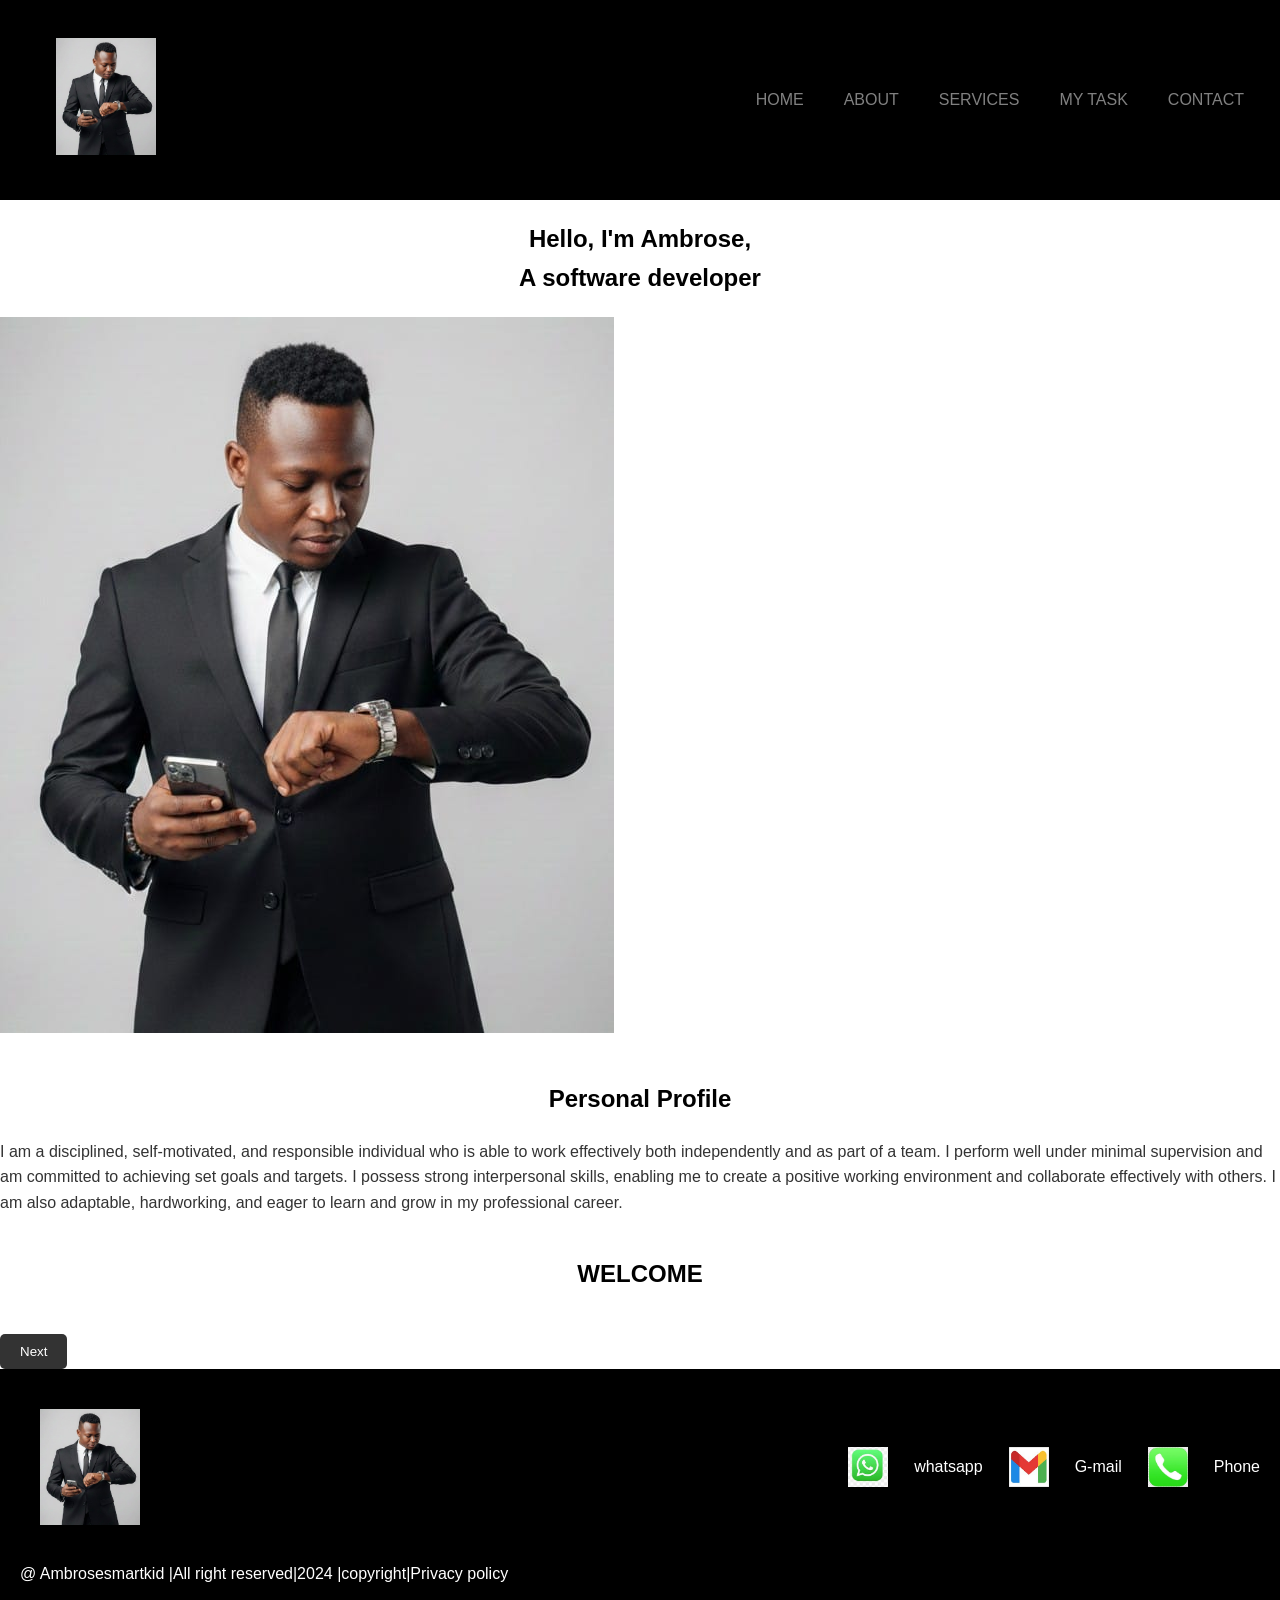
<file: index.html>
<!DOCTYPE html>
<html lang="en">
<head>
    <meta charset="UTF-8">
    <meta name="viewport" content="width=device-width, initial-scale=1.0">
    <link rel="stylesheet" href="smartkid.css">
    <link rel="icon" type="image/png" sizes="32x32" href="smartkid.jpg">
    <title>Ambrosesmartkid/portifolio/home</title>
</head>
<body >
        <!--------header file-->
<header id="heading">
 <div id="logo">
    <a href="index.html">
        <img  src="smartkid.jpg" alt="Logo">
    </a>
  </div>
    <nav id="contols">
        <a href="index.html">HOME</a>
        <a href="about.html">ABOUT</a>
        <a href="services.html">SERVICES</a>
        <a href="mytask.html">MY TASK</a>
        <a href="contact.html">CONTACT</a>
    </nav>
</header>
<section>
  <div class="home-content">
    <div id="rows">
        <div id="right-row">
            <h1 id="tab-titles">Hello, I'm <b>Ambrose</b>, <br> A software developer</h1>

        </div>
        <div id="left-row">
            <img src="smartkid.jpg" alt="  image">

        </div>
        

    </div>
  </div>
</section>

 <section id="education-section">
            <h2>Personal Profile</h2>
                    <p>I am a disciplined, self-motivated, and responsible individual who is able to work effectively both independently and as part of a team. I perform well under minimal supervision and am committed to achieving set goals and targets. I possess strong interpersonal skills, enabling me to create a positive working environment and collaborate effectively with others. I am also adaptable, hardworking, and eager to learn and grow in my professional career.</p>
                </div>
            </div>
        </section>

<section>
  <div>
    <h1 id="welcome-message">WELCOME</h1>
  </div>
        
</section>
<div id="next-button-home">
  <a href="about.html" > <button>Next</button></a>

</div>


<!-------footer-->
<footer>
 <div class="footer">
  <div id="logo">
        <img  src="smartkid.jpg" alt="Logo">
  </div>
    <div id="socials">
        <a href="https://wa.me/message/M42DZK4KZZZIF1"><img src="whatsapp2.jpg" alt="whatsapp icon"style="width: 40px; height: 40px;"></a>
        <p>whatsapp</p>
        <a href="mailto:www.ambrosedhasmartkid@gmail.com"><img src="gmail.jpg.png" alt="Gmail icon"style="width: 40px; height: 40px;"></a>
        <P>G-mail</P>
        <a href="tel:+254741241969"><img src="phone.icon.jpg" alt="phone icon"style="width: 40px; height: 40px;"></a>
        <p>Phone</p>
       
    </div>
  </div>
    <div id="copyright-message">
        <p>@ Ambrosesmartkid |All right reserved|2024 |copyright|Privacy policy</p>
    </div>
</footer>


    
</body>

</html>
</file>
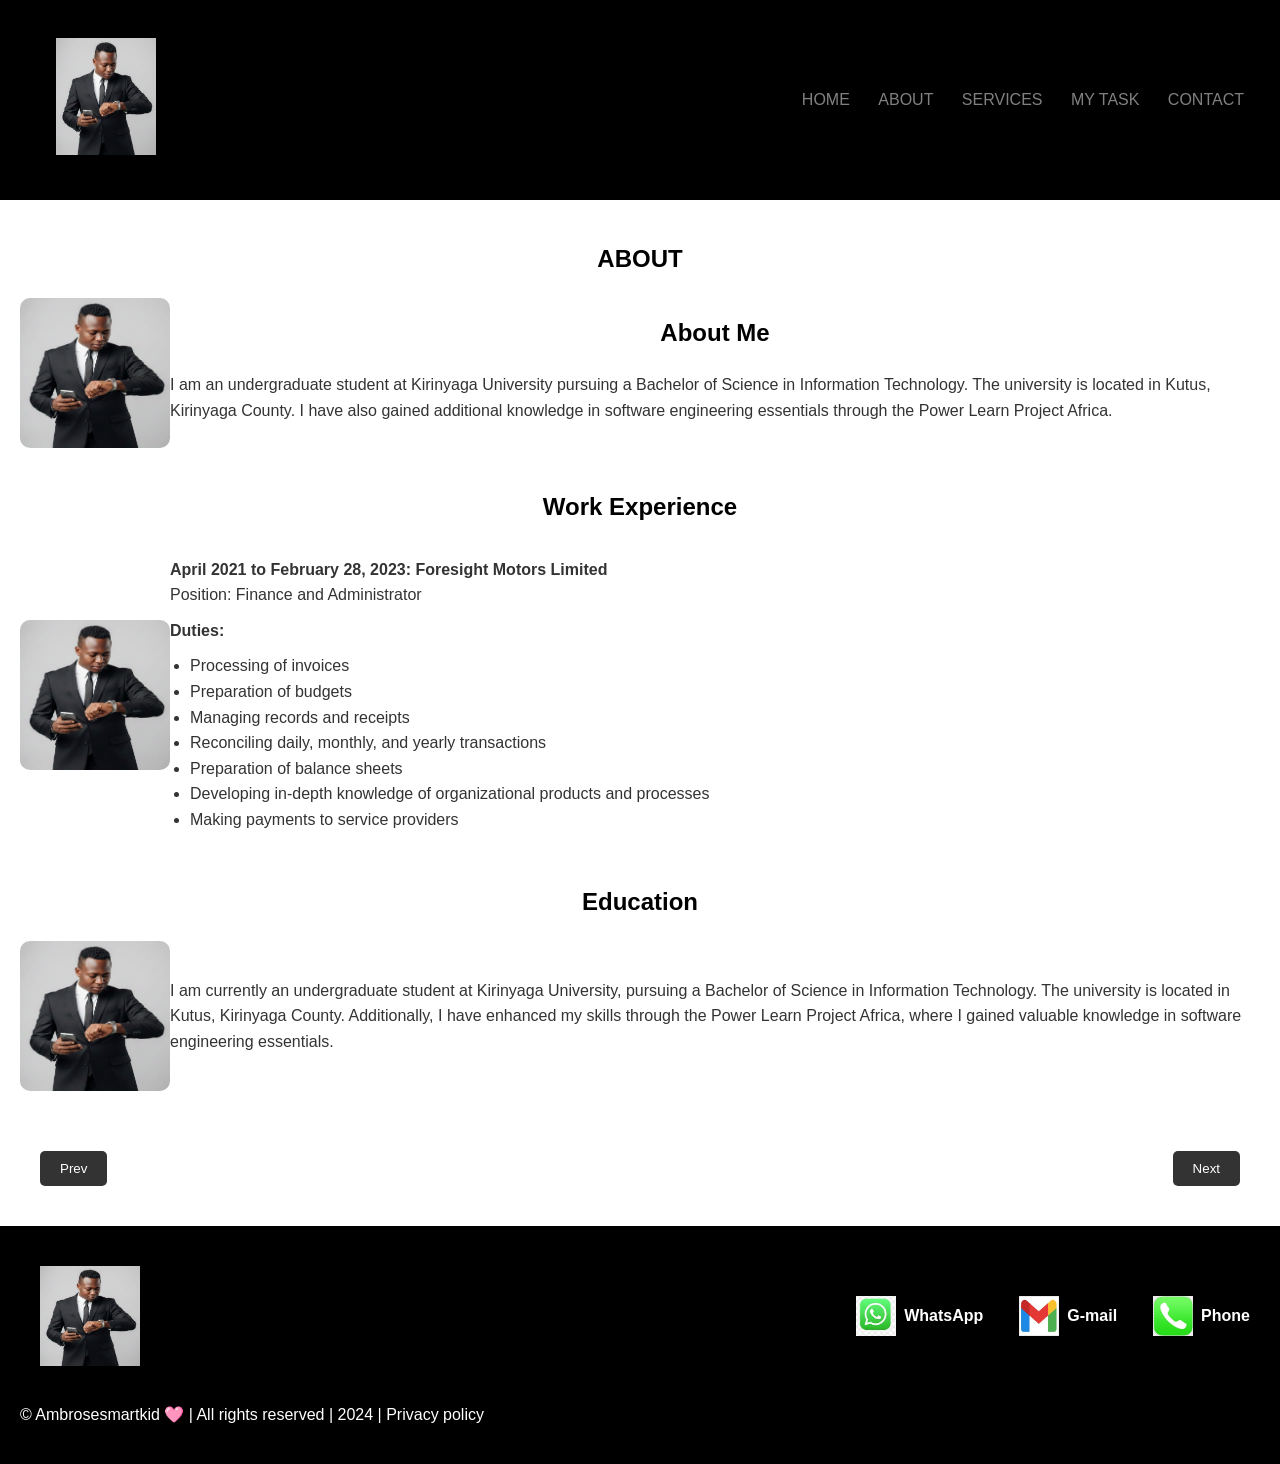
<file: about.html>
<!DOCTYPE html>
<html lang="en">
<head>
    <meta charset="UTF-8">
    <meta name="viewport" content="width=device-width, initial-scale=1.0">
    <link rel="stylesheet" href="smartkid.css">
    <link rel="stylesheet" href="https://cdnjs.cloudflare.com/ajax/libs/font-awesome/6.4.0/css/all.min.css" integrity="sha512-pKKg4XA6k9b247xakb0uY7z2sULR8gHmV2YMYB9MPQv8cMVpTOaYIZQk64C7x9qkMY2uG7jN1zMty6jS8UQZww==" crossorigin="anonymous" referrerpolicy="no-referrer" />
    <link rel="icon" type="image/png" sizes="32x32" href="images/smartkid.jpg">
    <title>About - Smart Kid Portfolio</title>
</head>
<body>
    <!-- Header Section -->
    <header id="heading">
        <div id="logo">
            <a href="Index.html">
                <img src="smartkid.jpg" alt="Smart Kid Logo">
            </a>
        </div>
        <nav id="controls">
            <a href="Index.html">HOME</a>
            <a href="about.html">ABOUT</a>
            <a href="services.html">SERVICES</a>
            <a href="mytask.html">MY TASK</a>
            <a href="contact.html">CONTACT</a>
        </nav>
    </header>

    <!-- Main Content -->
    <main>
        <section id="about-section">
            <h1>ABOUT</h1>
            <div class="content-block">
                <img src="smartkid.jpg" alt="Profile Image" class="profile-img">
                <div class="text-content">
                    <h2>About Me</h2>
                    <p>I am an undergraduate student at Kirinyaga University pursuing a Bachelor of Science in Information Technology. The university is located in Kutus, Kirinyaga County. I have also gained additional knowledge in software engineering essentials through the Power Learn Project Africa.</p>
                </div>
            </div>
        </section>

        <section id="experience-section">
            <h2>Work Experience</h2>
            <div class="content-block">
                <img src="smartkid.jpg" alt="Work Experience Image" class="section-img">
                <div class="text-content">
                    <p><strong>April 2021 to February 28, 2023: Foresight Motors Limited</strong><br>
                    Position: Finance and Administrator</p>
                    <p><strong>Duties:</strong></p>
                    <ul>
                        <li>Processing of invoices</li>
                        <li>Preparation of budgets</li>
                        <li>Managing records and receipts</li>
                        <li>Reconciling daily, monthly, and yearly transactions</li>
                        <li>Preparation of balance sheets</li>
                        <li>Developing in-depth knowledge of organizational products and processes</li>
                        <li>Making payments to service providers</li>
                    </ul>
                </div>
            </div>
        </section>

        <section id="education-section">
            <h2>Education</h2>
            <div class="content-block">
                <img src="smartkid.jpg" alt="Education Image" class="section-img">
                <div class="text-content">
                    <p>I am currently an undergraduate student at Kirinyaga University, pursuing a Bachelor of Science in Information Technology. The university is located in Kutus, Kirinyaga County. Additionally, I have enhanced my skills through the Power Learn Project Africa, where I gained valuable knowledge in software engineering essentials.</p>
                </div>
            </div>
        </section>

        <!-- Navigation Buttons -->
        <div class="buttons">
            <a href="Index.html" id="prev-button"><button>Prev</button></a>
            <a href="services.html" id="next-button"><button>Next</button></a>
        </div>
    </main>

    <!-- Footer Section -->
    <footer>
        <div class="footer">
            <div id="logo">
                <img src="smartkid.jpg" alt="Smart Kid Logo" style="width: 100px; height: 100px;">
            </div>
            <div id="socials">
                <a href="https://wa.me/message/M42DZK4KZZZIF1">
                    <img src="whatsapp2.jpg" alt="WhatsApp Icon" style="width: 40px; height: 40px;">
                    <span>WhatsApp</span>
                </a>
                <a href="mailto:ambrosedhasmartkid@gmail.com">
                    <img src="gmail.jpg.png" alt="Gmail Icon" style="width: 40px; height: 40px;">
                    <span>G-mail</span>
                </a>
                <a href="tel:+254700000000">
                    <img src="phone.icon.jpg" alt="Phone Icon" style="width: 40px; height: 40px;">
                    <span>Phone</span>
                </a>
            </div>
        </div>
        <div id="copyright-message">
            <p>&copy; Ambrosesmartkid 🩷 | All rights reserved | 2024 | Privacy policy</p>
        </div>
    </footer>
</body>
</html>
</file>
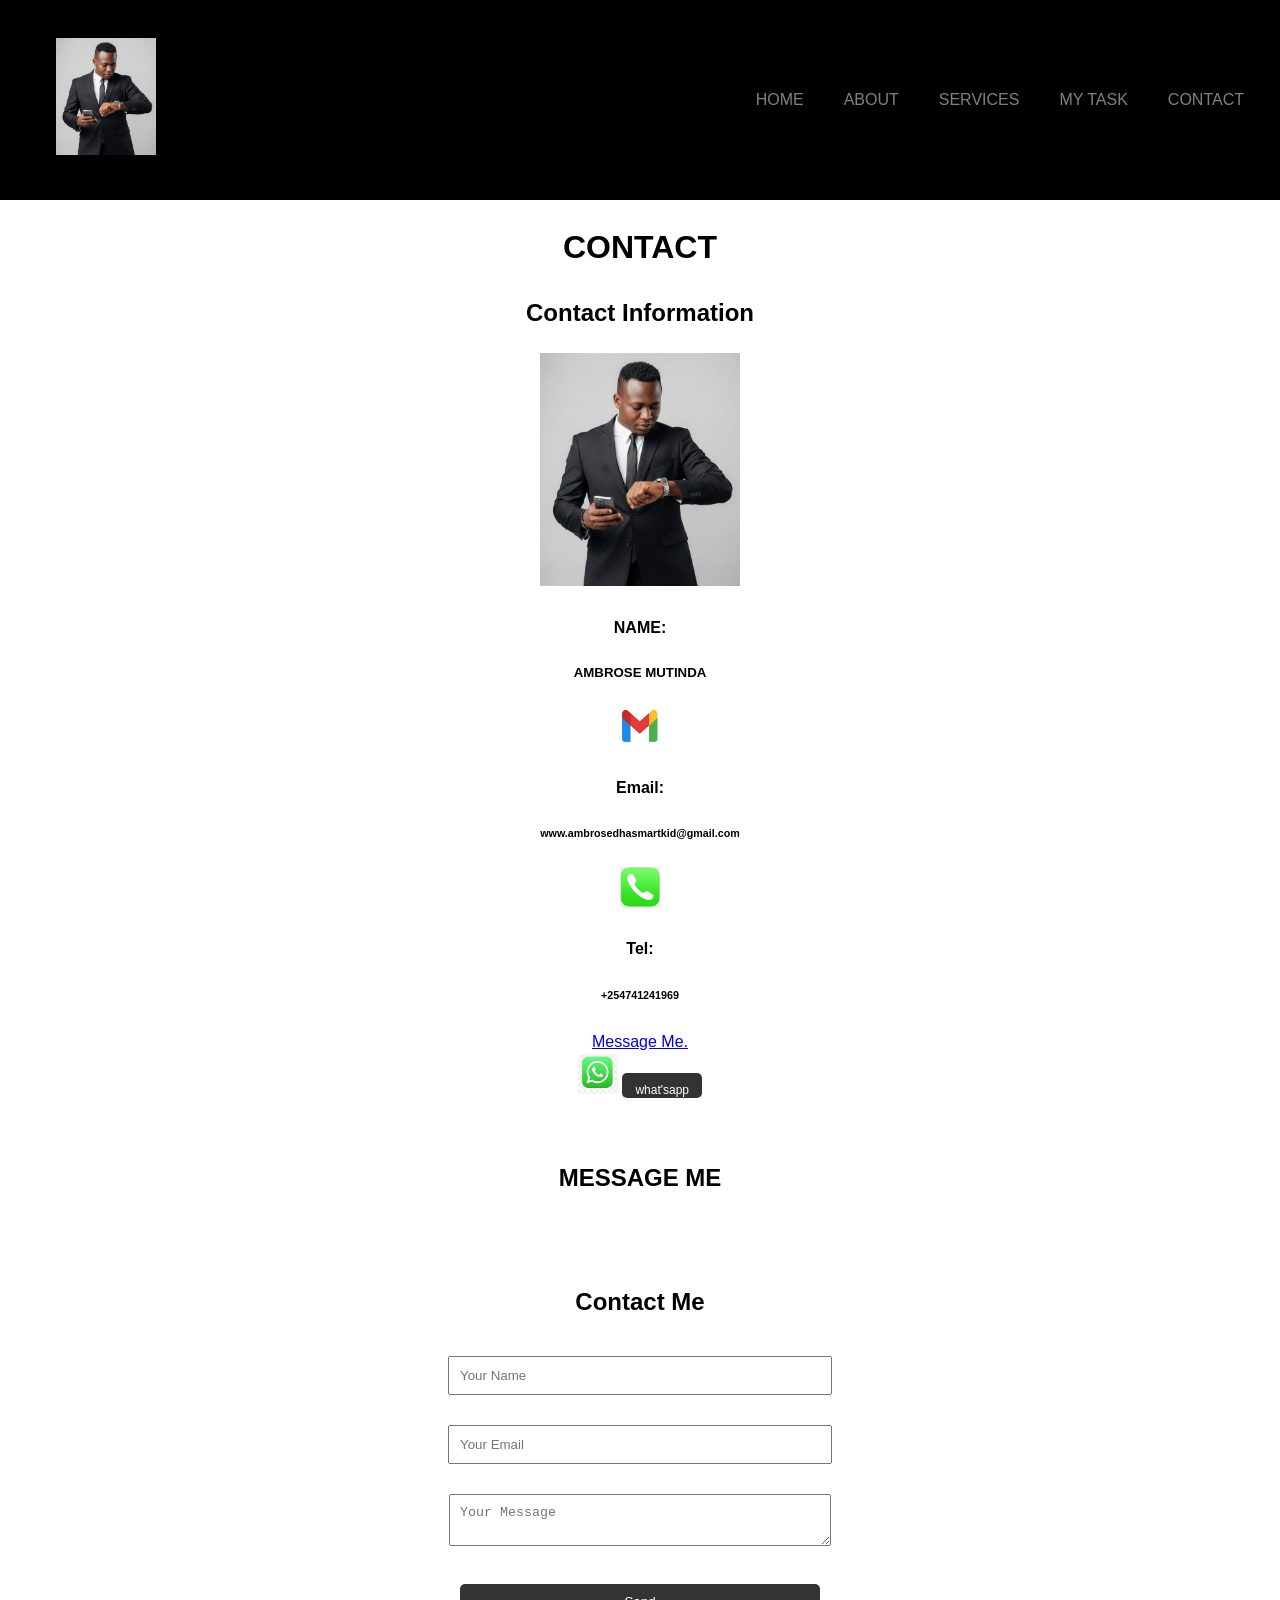
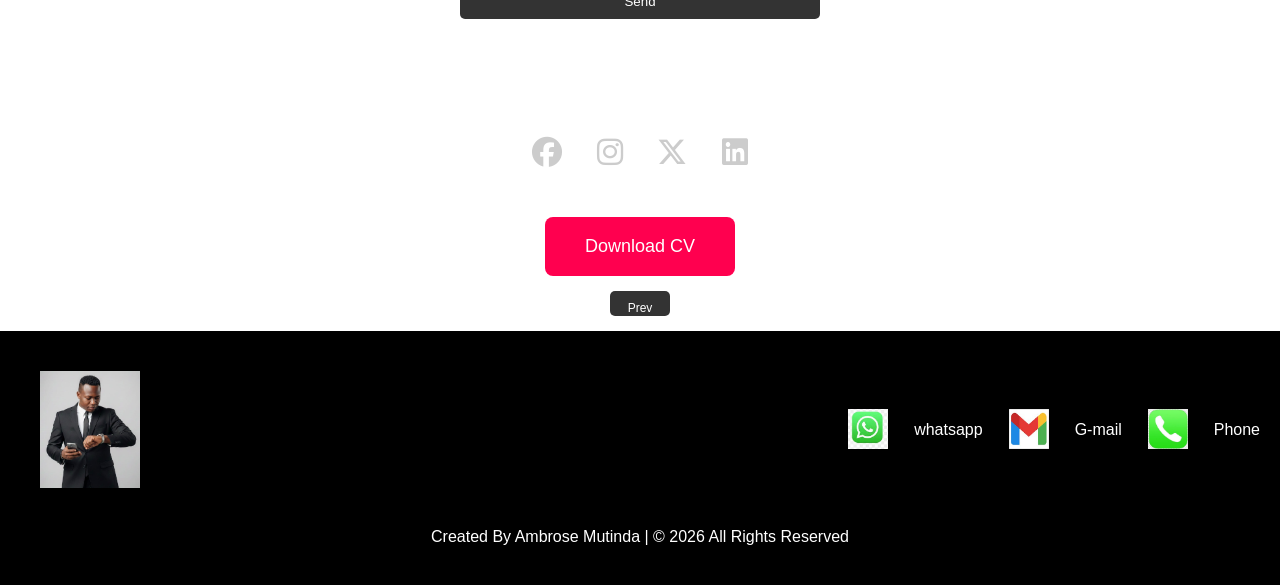
<file: contact.html>
<!DOCTYPE html>
<html lang="en">
<head>
    <meta charset="UTF-8">
    <meta name="viewport" content="width=device-width, initial-scale=1.0">
    <link rel="stylesheet" href="smartkid.css">
    <link rel="icon" type="image/png" sizes="32x32" href="smartkid.jpg">
    <title>CONTACT</title>
</head>
<body>
            <!--------header file-->
<header id="heading">
 <div id="logo">
    <a href="index.html">
        <img  src="smartkid.jpg" alt="Logo">
    </a>
  </div>
    <nav id="contols">
        <a href="index.html">HOME</a>
        <a href="about.html">ABOUT</a>
        <a href="services.html">SERVICES</a>
        <a href="mytask.html">MY TASK</a>
        <a href="contact.html">CONTACT</a>
    </nav>
</header>


<div id="rows">
        <div id="right-row">
            <h1 id="tab-titles1">CONTACT</h1>
        </div>

    </div>

    <section class="contact-details">
    <div>
        <h1>Contact Information</h1>
    </div>
    <div>
        <img id="Ambrose-passport" src="smartkid.jpg" alt="">
        <h4>NAME:</h4>
        <h5>AMBROSE MUTINDA</h5>
    </div>
    <div>
        <img src="gmail.jpg.png" alt=""style="width: 40px; height: 40px;">
        <h4>Email:</h4>
        <h6>www.ambrosedhasmartkid@gmail.com</h6>
    </div>
    <div>
        <img src="phone.icon.jpg" alt=""style="width: 40px; height: 40px;">
        <h4>Tel:</h4>
        <h6>+254741241969</h6>
    </div>
    <div id="whatapp-button">
        <a href="https://wa.me/message/M42DZK4KZZZIF1">Message Me.</a> <br>
        <img src="whatsapp2.jpg" alt=""style="width: 40px; height: 40px;">
        <a href="https://wa.me/message/M42DZK4KZZZIF1"><button style="width: 80px; height: 25px; font-size: 12px;">what'sapp</button></a>
        

    </div><br>

    <div id="rows">
        <div id="right-row">
            <h2 id="tab-titles1">MESSAGE ME</h2>
        </div><br>
       <?php
// 1️⃣ PHP: Connect to database (server-side communication)
$conn = mysqli_connect("localhost", "root", "", "mydatabase");

// 2️⃣ Handle form submission (HTTP POST request)
if ($_SERVER["REQUEST_METHOD"] == "POST") {
    $name = $_POST['name'];         // client sends data
    $email = $_POST['email'];
    $message = $_POST['message'];

    // SQL: store data in database (server-side storage)
    $sql = "INSERT INTO contacts (name, email, message) VALUES ('$name', '$email', '$message')";
    mysqli_query($conn, $sql);

    $status = "Message sent successfully!";
}
?>

<!DOCTYPE html>
<html>
<head>
    <title>Contact Me</title>
    <!-- 3️⃣ CSS: styling -->
    <style>
        body { font-family: Arial; background: #f2f2f2; }
        form { width: 400px; margin: auto; padding: 20px; background: white; border-radius: 10px; }
        input, textarea, button { width: 90%; margin: 15px 0; padding: 10px; }
        h2 { text-align: center; }
        p.status { color: green; text-align: center; }
    </style>
</head>
<body>

<!-- 4️⃣ HTML: form (client-side) -->
<form method="POST" action="">
    <h2>Contact Me</h2>

    <input type="text" name="name" placeholder="Your Name" required>
    <input type="email" name="email" placeholder="Your Email" required>
    <textarea name="message" placeholder="Your Message" required></textarea>
    <button type="submit">Send</button>

    <!-- Display server response (HTTP response) -->
    
</form>

</body>
</html>
</br>  
    

    </section>




<!DOCTYPE html>
<html lang="en">
<head>
<meta charset="UTF-8">
<meta name="viewport" content="width=device-width, initial-scale=1.0">

<!-- Font Awesome (for icons) -->
<link rel="stylesheet" href="https://cdnjs.cloudflare.com/ajax/libs/font-awesome/6.5.0/css/all.min.css">

<title>Contact Section</title>

<style>
body {
    background-color: white;
    font-family: Arial, sans-serif;
    text-align: center;
    color: black;
}

/* Social icons */
.social-icons {
    margin-top: 50px;
}

.social-icons a {
    color: #ccc;
    font-size: 30px;
    margin: 0 15px;
    transition: 0.3s;
}

.social-icons a:hover {
    color: #ff004f;
}

/* Download button */
.btn {
    display: inline-block;
    margin-top: 40px;
    padding: 15px 40px;
    background: #ff004f;
    color: white;
    border-radius: 8px;
    text-decoration: none;
    font-size: 18px;
    transition: 0.3s;
}

.btn:hover {
    background: #e60045;
}
</style>

</head>

<body>

<!-- Social Icons -->
<div class="social-icons">
    <a href="#"><i class="fab fa-facebook"></i></a>
    <a href="#"><i class="fab fa-instagram"></i></a>
    <a href="#"><i class="fab fa-x-twitter"></i></a>
    <a href="#"><i class="fab fa-linkedin"></i></a>
</div>

<!-- Download Button -->
<a href="Ambrose CV.pdf" download class="btn">Download CV</a>





    <div  id="Prev-button-contact">
        <a href="mytask.html"> <button style="width: 60px; height: 25px; font-size: 12px; nav-left;">Prev</button></a>
    </div>
    

    


<footer>
 <div class="footer">
  <div id="logo">
        <img  src="smartkid.jpg" alt="Logo">
  </div>
    <div id="socials">
        <a href="https://wa.me/message/M42DZK4KZZZIF1"><img src="whatsapp2.jpg" alt="whatsapp icon"style="width: 40px; height: 40px;"></a>
        <p>whatsapp</p>
        <a href="mailto:www.ambrosedhasmartkid@gmail.com"><img src="gmail.jpg.png" alt="Gmail icon"style="width: 40px; height: 40px;"></a>
        <P>G-mail</P>
        <a href="tel:+254741241969"><img src="phone.icon.jpg" alt="phone icon"style="width: 40px; height: 40px;"></a>
        <p>Phone</p>
       
    </div>
  </div>
    <div id="copyright-message">
        <p>Created By Ambrose Mutinda | © 2026 All Rights Reserved</p>
    </div>
</footer>
    
</body>

</html>
</file>
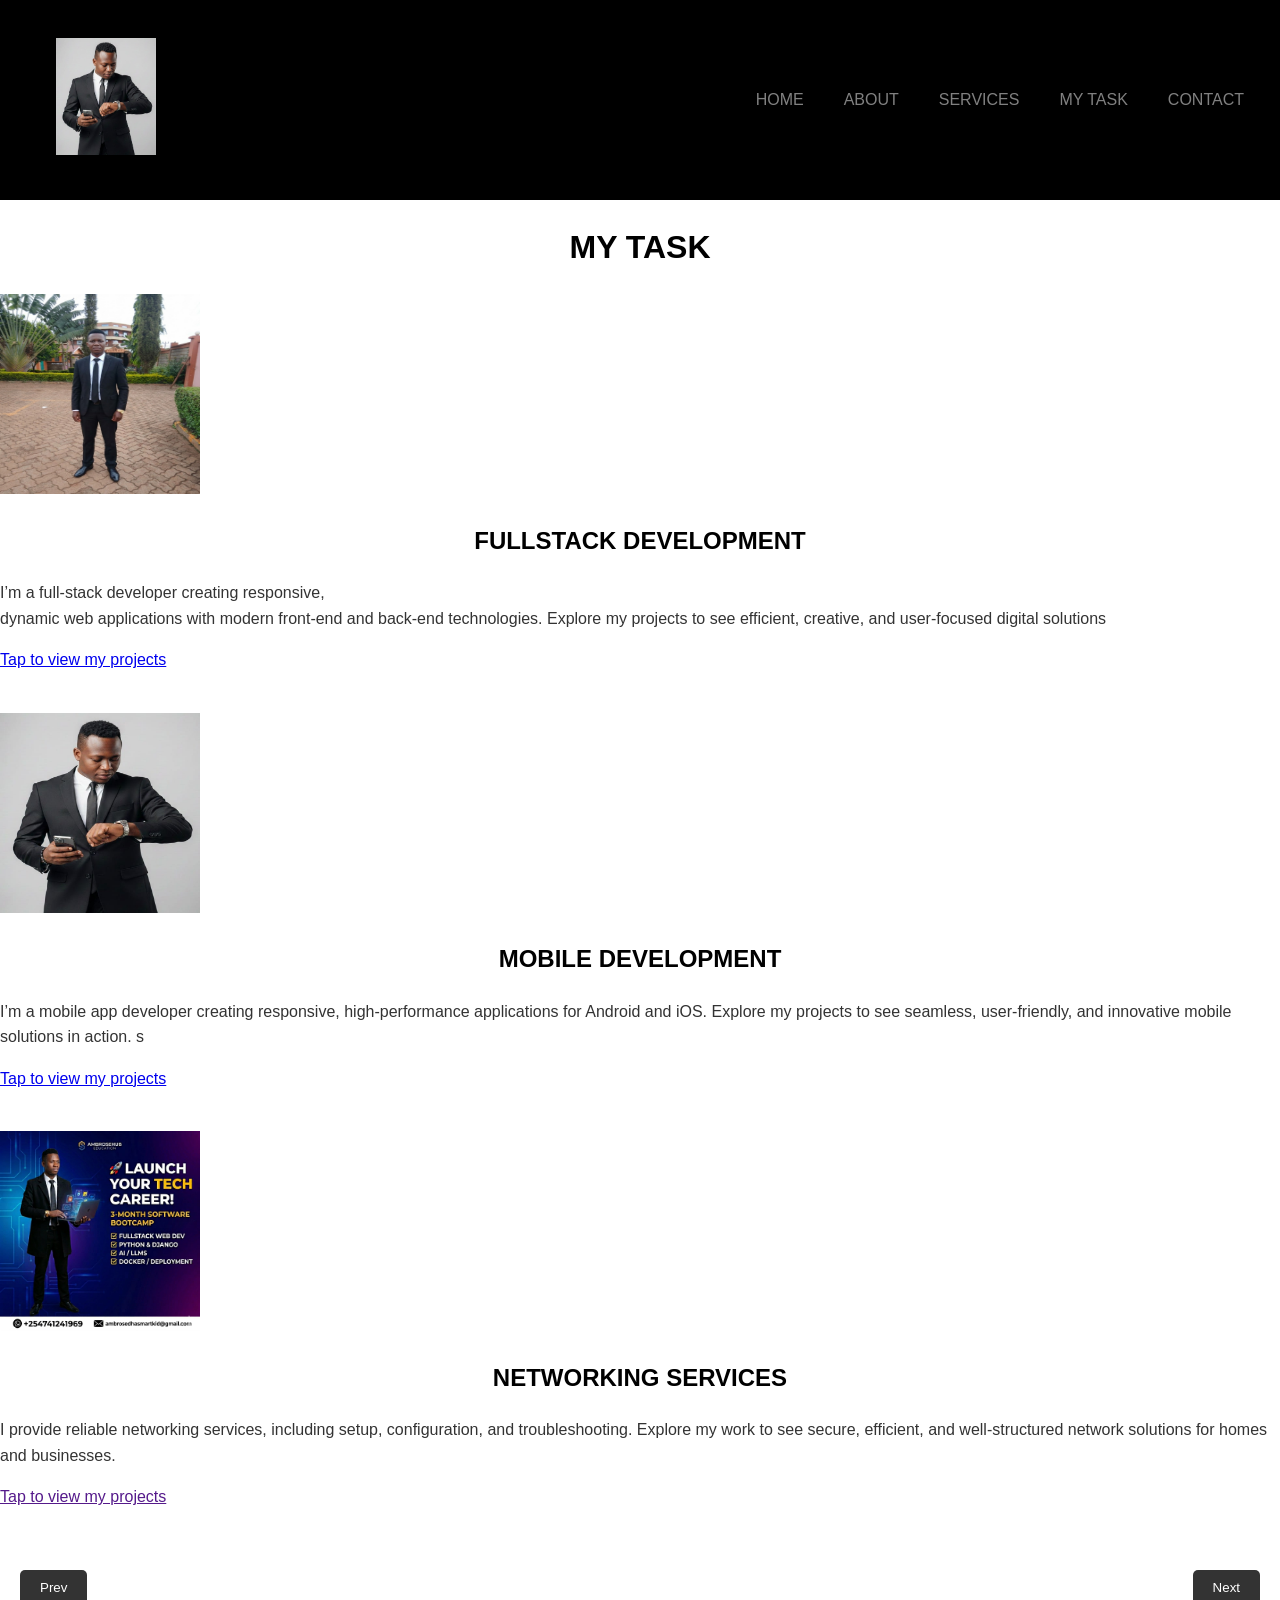
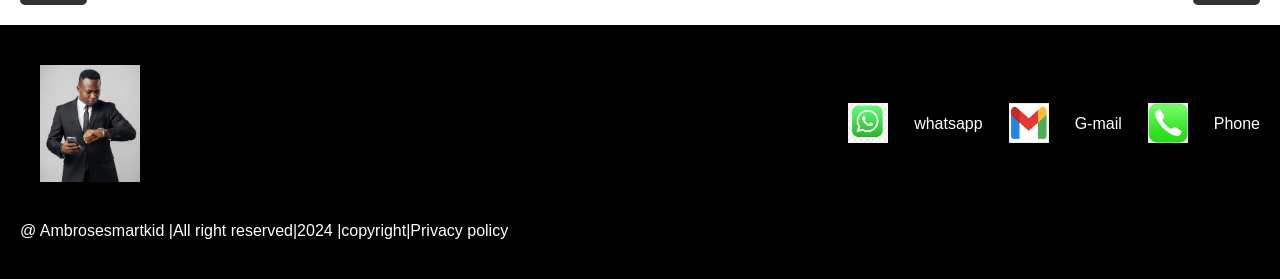
<file: mytask.html>
<!DOCTYPE html>
<html lang="en">
<head>
    <meta charset="UTF-8">
    <meta name="viewport" content="width=device-width, initial-scale=1.0">
    <link rel="stylesheet" href="smartkid.css">
    <link rel="icon" type="image/png" sizes="32x32" href="smartkid.jpg">
    <title>mywork</title>
</head>
<body>
        <!--------header file-->
<header id="heading">
 <div id="logo">
    <a href="index.html">
        <img  src="smartkid.jpg" alt="Logo">
    </a>
  </div>
    <nav id="contols">
        <a href="index.html">HOME</a>
        <a href="about.html">ABOUT</a>
        <a href="services.html">SERVICES</a>
        <a href="mytask.html">MY TASK</a>
        <a href="contact.html">CONTACT</a>
    </nav>
</header>



<div id="rows">
        <div id="right-row">
            <h1 id="tab-titles1">MY TASK</h1>
        </div>

    </div>





<section class="content">

    <section class="session1">
  <div>
    <div id="row2">
        <div id="right-column">
            <img src="Tinda.jpg" alt="fullstack image"style="width: 200px; height: 200px;">
            

        </div>
        <div id="left-column">
            <diV>
                <h2>FULLSTACK DEVELOPMENT</h2>
                <P>I’m a full-stack developer creating responsive, <br>
                     dynamic web applications with modern front-end and back-end technologies. Explore my projects to see efficient, creative, and user-focused digital solutions</P>
                <a href="https://icta.go.ke/">Tap to view my projects</a>
            </diV>
            

        </div>
        

    </div>
  </div>
</section>

  <section class="session2">
  <div>
    <div id="row2">
        <div id="right-column">
            <img src="smartkid.jpg" alt="work station image"style="width: 200px; height: 200px;">
            

        </div>
        <div id="left-column">
            <diV>
                <h2>MOBILE DEVELOPMENT</h2>
                <P>I’m a mobile app developer creating responsive, high-performance applications for Android and iOS. Explore my projects to see seamless, user-friendly, and innovative mobile solutions in action. s</P>
                <a href="https://www.iebc.or.ke">Tap to view my projects</a>
            </diV>
            

        </div>
        

    </div>
  </div>
</section>

<section class="session3">
  <div>
    <div id="row2">
        <div id="right-column">
            <img src="Ambro.jpeg" alt="networking services image"style="width: 200px; height: 200px;">
            

        </div>
        <div id="left-column">
            <diV>
                <h2>NETWORKING SERVICES</h2>
                <P>I provide reliable networking services, including setup, configuration, 
                    and troubleshooting. Explore my work to see secure, efficient,
                     and well-structured network solutions for homes and businesses. </P>
                     <a href="">Tap to view my projects</a>
            </diV>
            

        </div>
        

    </div>
  </div>
</section>



</section>



 <div class="buttons">
        <a href="services.html" id="Prev-button"> <button>Prev</button></a>
        <a href="contact.html" id="next-button"> <button>Next</button></a>
    </div>



<footer>
 <div class="footer">
  <div id="logo">
        <img  src="smartkid.jpg" alt="Logo">
  </div>
    <div id="socials">
        <a href="https://wa.me/message/M42DZK4KZZZIF1"><img src="whatsapp2.jpg" alt="whatsapp icon"style="width: 40px; height: 40px;"></a>
        <p>whatsapp</p>
        <a href="mailto:www.ambrosedhasmartkid@gmail.com"><img src="gmail.jpg.png" alt="Gmail icon"style="width: 40px; height: 40px;"></a>
        <P>G-mail</P>
        <a href="tel:+254741241969"><img src="phone.icon.jpg" alt="phone icon"style="width: 40px; height: 40px;"></a>
        <p>Phone</p>
       
    </div>
  </div>
    <div id="copyright-message">
        <p>@ Ambrosesmartkid |All right reserved|2024 |copyright|Privacy policy</p>
    </div>
</footer>
</body>

</html>
</file>
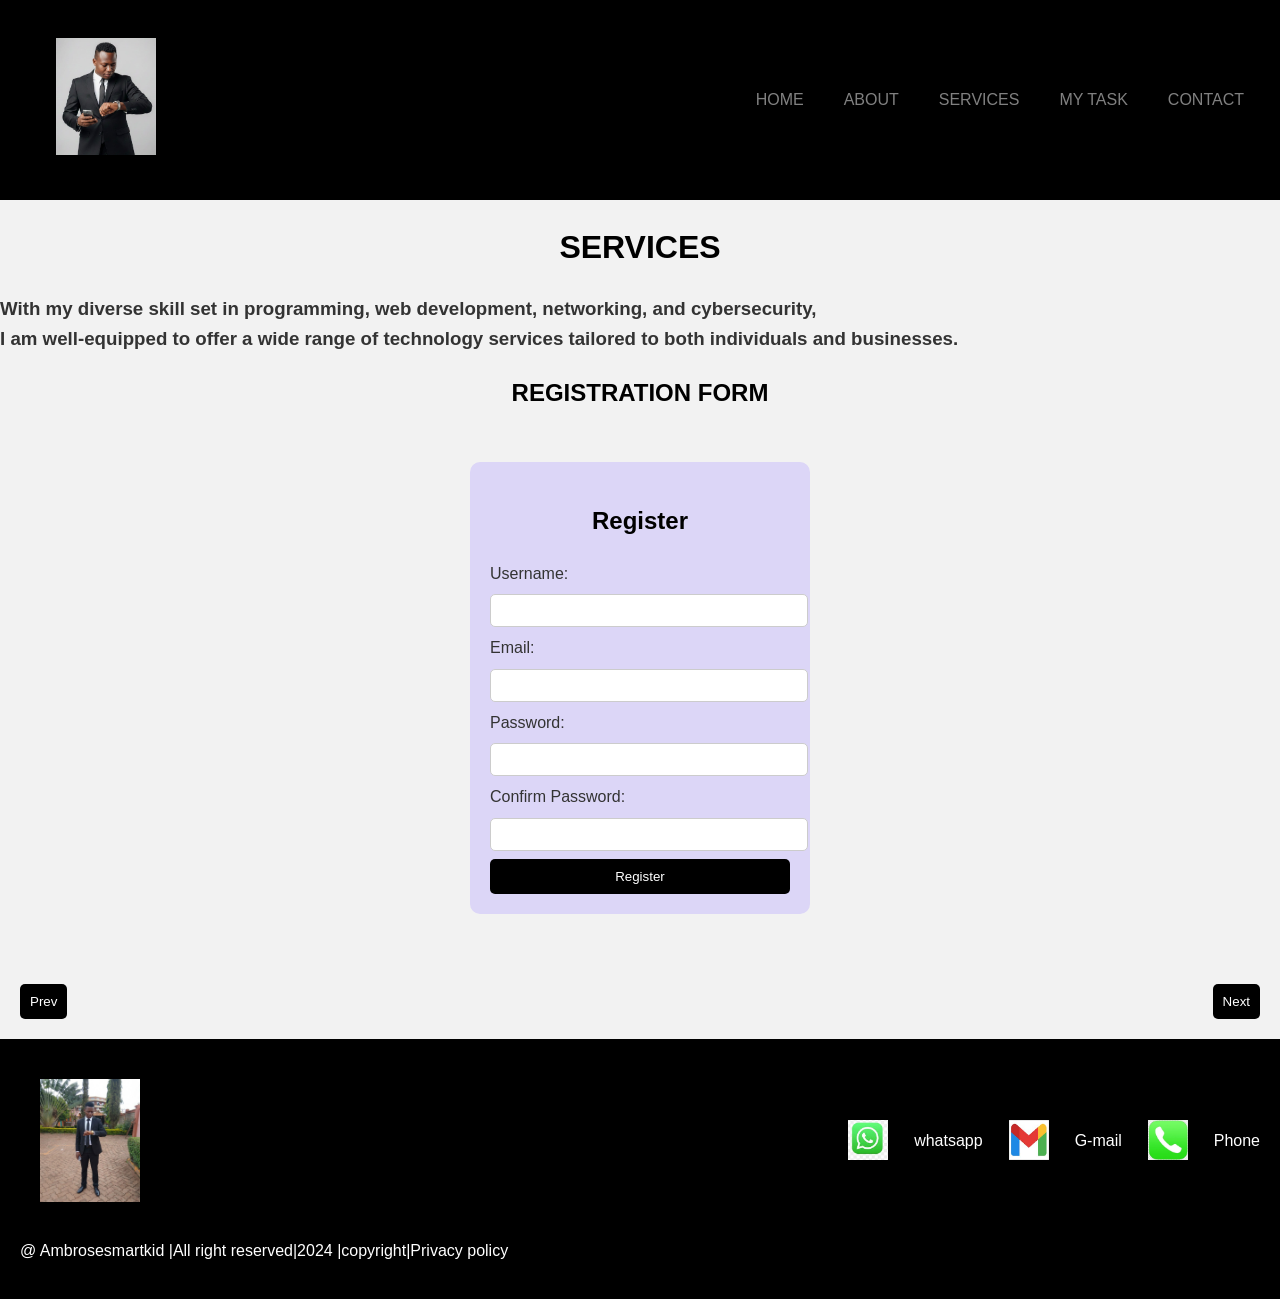
<file: services.html>
<!DOCTYPE html>
<html lang="en">
<head>
    <meta charset="UTF-8">
    <meta name="viewport" content="width=device-width, initial-scale=1.0">
    <link rel="stylesheet" href="smartkid.css">
    <link rel="icon" type="image/png" sizes="32x32" href="smartkid.jpg">
    <title>services</title>
</head>
<body>
            <!--------header file-->
<header id="heading">
 <div id="logo">
    <a href="index.html">
        <img  src="smartkid.jpg" alt="Logo">
    </a>
  </div>
    <nav id="contols">
        <a href="index.html">HOME</a>
        <a href="about.html">ABOUT</a>
        <a href="services.html">SERVICES</a>
        <a href="mytask.html">MY TASK</a>
        <a href="contact.html">CONTACT</a>
    </nav>
</header>

<div id="rows">
        <div id="right-row">
            <h1 id="tab-titles1">SERVICES</h1>
        </div>

    </div>


    <div id="content1">
        <h3>With my diverse skill set in programming, web development, networking, and cybersecurity, <br> I am well-equipped to offer a wide range of technology services tailored to both individuals and businesses. </h3>
    </div>


<div id="rows">
        <div id="right-row">
            <h2 id="tab-titles1">REGISTRATION FORM</h2>
        </div>

    <!DOCTYPE html>
<html>
<head>
    <title>Register Form</title>
    <style>
        body {
            font-family: Arial;
            background-color: #f2f2f2;
        }
        .container {
            width: 300px;
            margin: 50px auto;
            background: #dcd6f7;
            padding: 20px;
            border-radius: 10px;
        }
        h2 {
            text-align: center;
        }
        input {
            width: 100%;
            padding: 8px;
            margin: 8px 0;
            border: 1px solid #ccc;
            border-radius: 5px;
        }
        button {
            width: 100%;
            padding: 10px;
            background: black;
            color: white;
            border: none;
            border-radius: 5px;
        }
        .error {
            color: red;
            font-size: 12px;
        }
    </style>
</head>
<body>

<div class="container">
    <h2>Register</h2>

    <form onsubmit="return validateForm()">
        <label>Username:</label>
        <input type="text" id="username">
        <div id="userError" class="error"></div>

        <label>Email:</label>
        <input type="text" id="email">
        <div id="emailError" class="error"></div>

        <label>Password:</label>
        <input type="password" id="password">
        <div id="passError" class="error"></div>

        <label>Confirm Password:</label>
        <input type="password" id="confirmPassword">
        <div id="confirmError" class="error"></div>

        <button type="submit">Register</button>
    </form>
</div>

<script>
function validateForm() {
    let username = document.getElementById("username").value;
    let email = document.getElementById("email").value;
    let password = document.getElementById("password").value;
    let confirmPassword = document.getElementById("confirmPassword").value;

    let valid = true;

    // Username validation
    if (username === "") {
        document.getElementById("userError").innerText = "Username is required";
        valid = false;
    } else {
        document.getElementById("userError").innerText = "";
    }

    // Email validation
    let emailPattern = /^[^ ]+@[^ ]+\.[a-z]{2,3}$/;
    if (!email.match(emailPattern)) {
        document.getElementById("emailError").innerText = "Enter a valid email";
        valid = false;
    } else {
        document.getElementById("emailError").innerText = "";
    }

    // Password validation
    if (password.length < 6) {
        document.getElementById("passError").innerText = "Password must be at least 6 characters";
        valid = false;
    } else {
        document.getElementById("passError").innerText = "";
    }

    // Confirm password validation
    if (password !== confirmPassword) {
        document.getElementById("confirmError").innerText = "Passwords do not match";
        valid = false;
    } else {
        document.getElementById("confirmError").innerText = "";
    }

    return valid;
}
</script>

</body>
</html>








    <div class="buttons">
        <a href="about.html" id="Prev-button"> <button>Prev</button></a>
        <a href="mywork.html" id="next-button"> <button>Next</button></a>
    </div>



<footer>
 <div class="footer">
  <div id="logo">
        <img  src="Mega.jpeg" alt="Logo">
  </div>
    <div id="socials">
        <a href="https://wa.me/message/M42DZK4KZZZIF1"><img src="whatsapp2.jpg" alt="whatsapp icon"style="width: 40px; height: 40px;"></a>
        <p>whatsapp</p>
        <a href="mailto:www.ambrosedhasmartkid@gmail.com"><img src="gmail.jpg.png" alt="Gmail icon"style="width: 40px; height: 40px;"></a>
        <P>G-mail</P>
        <a href="tel:+254741241969"><img src="phone.icon.jpg" alt="phone icon"style="width: 40px; height: 40px;"></a>
        <p>Phone</p>
       
    </div>
  </div>
    <div id="copyright-message">
        <p>@ Ambrosesmartkid |All right reserved|2024 |copyright|Privacy policy</p>
    </div>
</footer>
    
</body>

</html>
</file>
<file: smartkid.css>
/* Global Styles */
body {
    font-family: Arial, sans-serif;
    margin: 0;
    padding: 0;
    line-height: 1.6;
    color: #333;
}

/* Header Styles */
#logo {
    display: flex;
    padding: 20px;
    zoom: 100%; /* Adjusted for better visibility */
}

#logo img {
    width: 100px;
    height: auto;
}

header {
    background-color: black;
    padding: 10px 24px;
    position: sticky;
    top: 0;
    z-index: 10;
}

#heading {
    display: flex;
    align-items: center;
    justify-content: space-between;
    gap: 1rem;
}

#contols {
    display: flex;
    gap: 1rem;
    flex-wrap: wrap;
    align-items: center;
}

#heading a,
#contols a {
    text-decoration: none;
    color: grey;
    margin: 0;
    padding: 8px 12px;
    transition: 0.2s;
}

#heading a:hover,
#contols a:hover {
    color: white;
    background: rgba(255,255,255,0.05);
    border-radius: 6px;
}

/* Contact Styles */
#Ambrose-passport {
    width: 200px;
    height: auto;
}

/* Main Content Styles */
main {
    padding: 20px;
}

section {
    margin-bottom: 40px;
}

.contact-details {
    text-align: center;
}

h1, h2 {
    color: #000;
    text-align: center;
}

.content-block {
    display: flex;
    align-items: center;
    margin-bottom: 20px;
}

.profile-img, .section-img {
    width: 150px;
    height: 150px;
    border-radius: 10px;
}

.text-content {
    flex: 1;
}

.text-content h2 {
    margin-top: 0;
}

.text-content p {
    margin: 10px 0;
}

.text-content ul {
    margin: 10px 0;
    padding-left: 20px;
}

/* Buttons */
.buttons {
    display: flex;
    justify-content: space-between;
    padding: 20px;
}

button {
    padding: 10px 20px;
    background-color: #333;
    color: white;
    border: none;
    border-radius: 5px;
    cursor: pointer;
    transition: 0.3s;
}

button:hover {
    background-color: #555;
}

/* Footer Styles */
footer {
    background-color: black;
    color: white;
    padding: 20px;
}

.footer {
    display: flex;
    justify-content: space-between;
    align-items: center;
}

#socials {
    display: flex;
    align-items: center;
    gap: 16px;
}

#socials a {
    margin: 0 10px;
    text-decoration: none;
    color: white;
    display: flex;
    align-items: center;
    gap: 8px;
}

#socials i {
    font-size: 10px;
    color: white;
    transition: 0.3s;
}

#socials span {
    margin: 0;
    font-weight: 600;
}

/* Responsive Design */
@media (max-width: 768px) {
    .content-block {
        flex-direction: column;
        text-align: center;
    }

    .profile-img, .section-img {
        margin-bottom: 20px;
    }

    #heading {
        flex-direction: column;
    }

    .buttons {
        flex-direction: column;
        align-items: center;
    }
}
#socials i {
    font-size: 10px;      /* Icon size */
    color: white;
    transition: 0.3s;
}

#socials a {
    display: flex;
    align-items: center;
    gap: 8px;
    text-decoration: none;
    color: white;
    margin: 0 10px;
}

#socials a:hover i {
    font-size: 14px;      /* Icon grows on hover */
    color: #4CAF50;       /* Optional: change color on hover */
}
</file>
